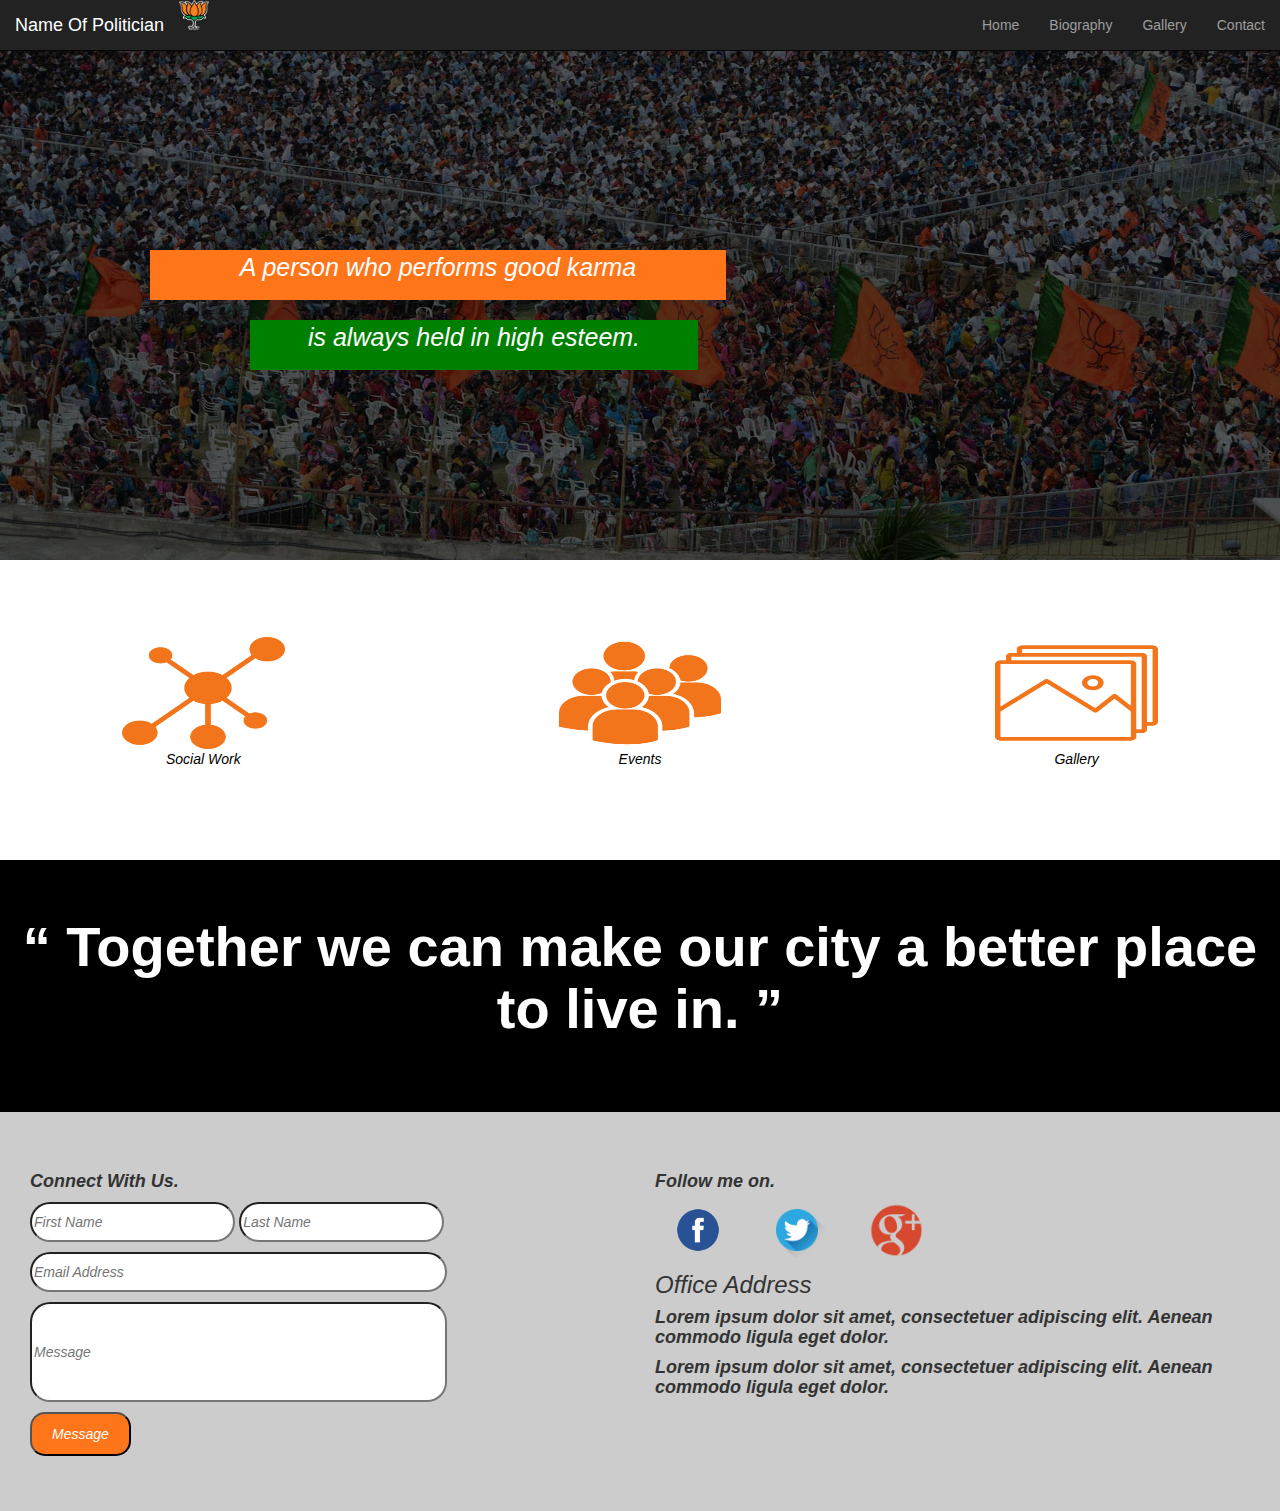
<file: index.html>
<!DOCTYPE html>
<html>
<head>
	<title>Name of Politician</title>
	<link rel="stylesheet" type="text/css" href="https://maxcdn.bootstrapcdn.com/bootstrap/3.3.5/css/bootstrap.min.css">
	<link rel="stylesheet" type="text/css" href="css/political.css">
</head>
<body>

<!-- **************** NAVBAR STARTS HERE************************* -->
	<section>
		<nav class="navbar navbar-inverse navbar-fixed-top">
		<div class="container-fluid">
			<div class="navbar-header">
				 <button type="button" class="navbar-toggle collapsed" data-toggle="collapse" data-target="#bs-nav-demo" aria-expanded="false">
	        <span class="sr-only">Toggle navigation</span>
	        <span class="icon-bar"></span>
	        <span class="icon-bar"></span>
	        <span class="icon-bar"></span>
	      </button>
				<img class="navigationimage" src="images/BJP-logo.png"> <a href="#" class="navbar-brand"> Name Of Politician </a> 
			</div>
			<div class="collapse navbar-collapse" id="bs-nav-demo">
				<ul class="nav navbar-nav navbar-right">
					<li><a href="#"> Home </a></li>
					<li><a href="#"> Biography </a></li>
          <li class="dropdown">
        <a class="dropdown-toggle" data-toggle="dropdown" href="#">Gallery
        </a>
        <ul class="dropdown-menu">
          <li><a href="#"> Images </a></li>
          <li><a href="#"> Videos </a></li>
        </ul>
      </li>
          <li><a href="#"> Contact </a></li>
				</ul>
			</div>
		</div>
	</nav>
	</section>
	<!-- **************** NAVBAR ENDS HERE********************************** -->


    <!-- **************** AGENDA STARTS HERE ***************************  -->
	<section>
		<div class="content">
			<div class="row">
				<div>
					<figure id="headerimg">
				        <img src="images/body-bg.jpg">
		            </figure>
		            <div id="part1">A person who performs good karma</div>
		            <div id="part2">is always held in high esteem.</div>
				</div>
			</div>
		</div>	
	</section>
	<!-- ************* AGENDA ENDS HERE ************************* -->


    <!-- ************* ICONS FOR SOCIAL WORK, EVENTS AND GALLERY ********** -->
	<section id="sec2">
		<div class="content">
			<div class="row">
				<div class="col-lg-4 col-md-4 col-sm-4 col-xs-12">
					<a href="">
						<figure class="displayimg">
						    <img src="images/network.png">
					    </figure>
					    <em><center>Social Work</center></em>
					</a>
				</div>
				<div class="col-lg-4 col-md-4 col-sm-4 col-xs-12">
					<a href="">
						<figure class="displayimg">
						    <img src="images/users-group.png">
					    </figure>
					    <em><center>Events</center></em>	
					</a>
				</div>
				<div class="col-lg-4 col-md-4 col-sm-4 col-xs-12">
					<a href="">
						<figure class="displayimg">
						    <img src="images/gallery.png">
					    </figure>
					    <em><center>Gallery</center></em>
					</a>
				</div>
			</div>
		</div>
	</section>
    <!-- ********************* ICONS FOR SOCIAL WORK, EVENTS AND GALLERY END HERE **************** -->


	<section id="sec3">
		<h1><strong><center>“ Together we can make our city a better place to live in. ”</center></strong></h1>
	</section>

    <!-- ******************** FOOTER STARTS HERE ********************* -->
	<section id="sec4">
		<div class="container-fluid shift">
			<div class="rows">
				<div class="col-lg-6 col-md-6 col-sm-6 col-xs-12">
					<h4><em><b>Connect With Us.</b></em></h4>
					<form id="form1">
						<p>
							<input type="text" id="first" name="firstname" placeholder="First Name">
							<input type="text" id="last" name="lastname" placeholder="Last Name">
						</p>
						<p>
							<input type="email" id="mail" name="mail" placeholder="Email Address">
						</p>
						<p>
							<input type="text" id="msg" name="message" placeholder="Message">
						</p>
					</form>			
                    <button type="submit" id="bttn" form="form1" value="Submit">Message</button>
				</div>
				<div class="col-lg-6 col-md-6 col-sm-6 col-xs-12">
					<h4><em><b>Follow me on.</b></em></h4>
					<div class="rows">
						<div class="col-lg-2 col-md-2 col-sm-2 col-xs-2">
							<a href="">
						        <figure>
							        <img src="images/facebook.png">
						        </figure>
					        </a>
						</div>
						<div class="col-lg-2 col-md-2 col-sm-2 col-xs-2">
							<a href="">
						        <figure>
							        <img src="images/tweet.png">
						        </figure>
					        </a>
						</div>
						<div class="col-lg-2 col-md-2 col-sm-2 col-xs-2">
							<a href="">
						        <figure>
							        <img src="images/g.png">
						        </figure>
					        </a>
						</div>
					</div>
					<div class="content" style="padding-top: 5rem">
						<p><h3><em>Office Address</em></h3></p>
				        <p><h4><em><b>Lorem ipsum dolor sit amet, consectetuer adipiscing elit. Aenean commodo ligula eget dolor.</b></em></h4></p>
				        <p><h4><em><b>Lorem ipsum dolor sit amet, consectetuer adipiscing elit. Aenean commodo ligula eget dolor.</b></em></h4></p>
				    </div>
			    </div>
			</div>
		</div>
	</section>
    <!-- **************************** FOOTER ENDS HERE ************************* -->


	<script src="https://code.jquery.com/jquery-2.1.4.js"></script>    
    <script src="https://maxcdn.bootstrapcdn.com/bootstrap/3.3.5/js/bootstrap.min.js"></script>
</body>
</html>
</file>
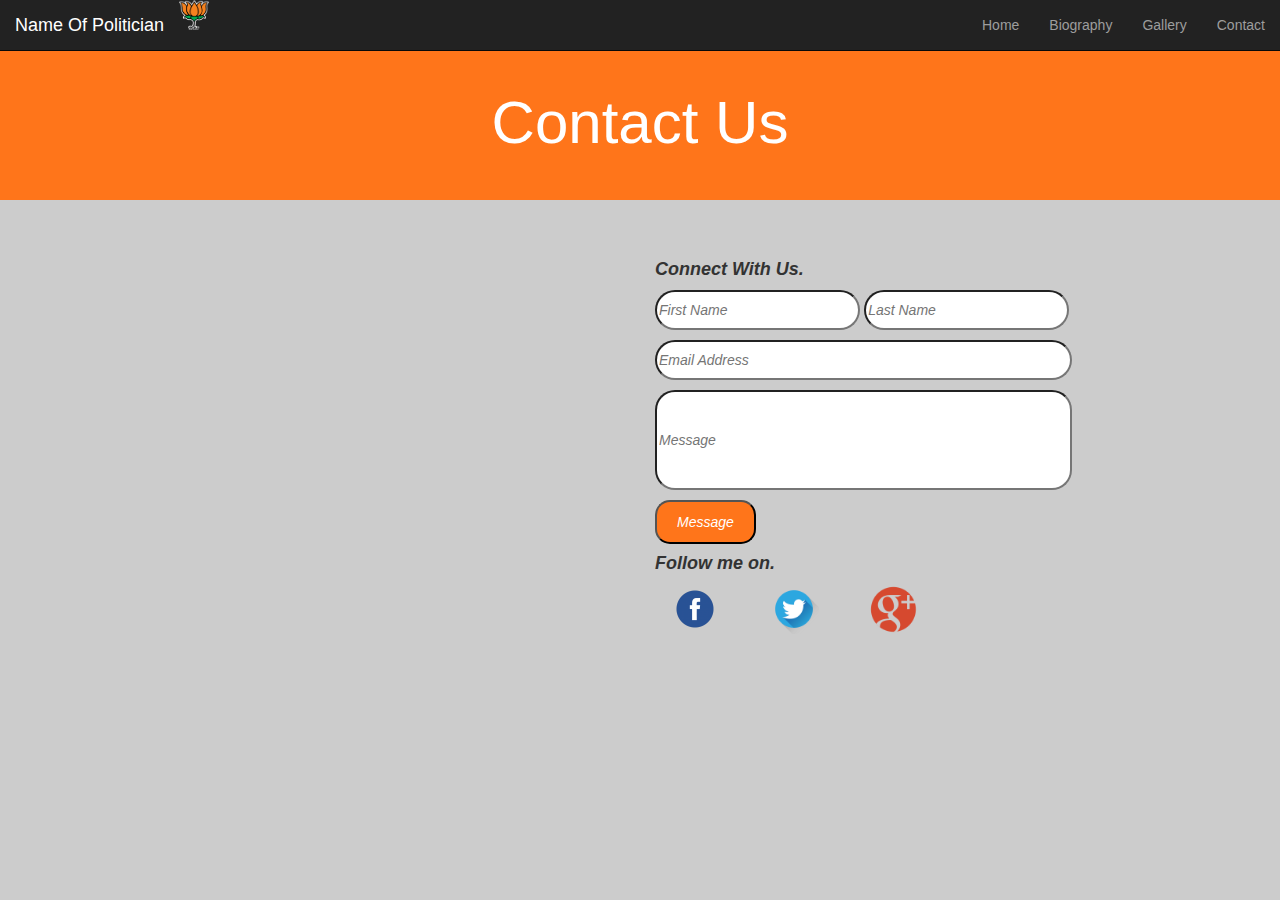
<file: contact.html>
<!DOCTYPE html>
<html>
<head>
	<title>Contact Us</title>
	<link rel="stylesheet" type="text/css" href="https://maxcdn.bootstrapcdn.com/bootstrap/3.3.5/css/bootstrap.min.css">
  <link rel="stylesheet" type="text/css" href="css/imgpage.css">
</head>
<body>

    <!-- ************************** NAVBAR STARTS HERE ************************** -->
	<nav class="navbar navbar-inverse navbar-fixed-top">
		<div class="container-fluid">
			<div class="navbar-header">
				 <button type="button" class="navbar-toggle collapsed" data-toggle="collapse" data-target="#bs-nav-demo" aria-expanded="false">
	        <span class="sr-only">Toggle navigation</span>
	        <span class="icon-bar"></span>
	        <span class="icon-bar"></span>
	        <span class="icon-bar"></span>
	      </button>
				<img class="navigationimage" src="images/BJP-logo.png"> <a href="#" class="navbar-brand"> Name Of Politician </a> 
			</div>
			<div class="collapse navbar-collapse" id="bs-nav-demo">
				<ul class="nav navbar-nav navbar-right">
					<li><a href="#"> Home </a></li>
					<li><a href="#"> Biography </a></li>
          <li class="dropdown">
        <a class="dropdown-toggle" data-toggle="dropdown" href="#">Gallery
        </a>
        <ul class="dropdown-menu">
          <li><a href="#"> Images </a></li>
          <li><a href="#"> Videos </a></li>
        </ul>
      </li>
          <li><a href="#"> Contact </a></li>
				</ul>
			</div>
		</div>
	</nav>
    <!-- *******************************NAVBAR ENDS HERE *************************** -->

    <!-- *********************** FOOTER STARTS HERE (CONTACT US AND FOLLOW US AT) ************** -->
	<section id="sec1">
      <div class="row">
        <div class="col-lg-12 col-md-12 col-sm-12 col-xs-12">
          <h2 id="special"> Contact Us </h2>
       </div>
     </div>
     </section>

     <section id="sec2">
     	<div class="container-fluid">
     		<div class="rows">
     			<div class="col-lg-6 col-md-6 col-sm-6 col-xs-12">
     				<iframe
                        width="600"
                        height="450"
                        frameborder="0" style="border-radius: 5px;"
                        src="https://www.google.com/maps/embed/v1/place?key=AIzaSyAe1m_izIZd8oZ2FZqvKHOLsH0hWJYLXgg
                            &q=Gateway+of+India, Apollo+Bandar, Colaba, Mumbai, Maharashtra 400001" allowfullscreen>
                    </iframe>
     			</div>
     			<div class="col-lg-6 col-md-6 col-sm-6 col-xs-12">
     				<h4><em><b>Connect With Us.</b></em></h4>
                    <form id="form1">
                        <p>
                            <input type="text" id="first" name="firstname" placeholder="First Name">
                            <input type="text" id="last" name="lastname" placeholder="Last Name">
                        </p>
                        <p>
                            <input type="email" id="mail" name="mail" placeholder="Email Address">
                        </p>
                        <p>
                            <input type="text" id="msg" name="message" placeholder="Message">
                        </p>
                    </form>     
                    <button type="submit" id="bttn" form="form1" value="Submit">Message</button>
                    <h4><em><b>Follow me on.</b></em></h4>
                    <div class="rows">
                        <div class="col-lg-2 col-md-2 col-sm-2 col-xs-2">
                            <a href="">
                                <figure>
                                    <img src="images/facebook.png" style="height: 5rem;">
                                </figure>
                            </a>
                        </div>
                        <div class="col-lg-2 col-md-2 col-sm-2 col-xs-2">
                            <a href="">
                                <figure>
                                    <img src="images/tweet.png" style="height: 5rem;">
                                </figure>
                            </a>
                        </div>
                        <div class="col-lg-2 col-md-2 col-sm-2 col-xs-2">
                            <a href="">
                                <figure>
                                    <img src="images/g.png" style="height: 5rem;">
                                </figure>
                            </a>
                        </div>
     			    </div> </div>
     		    </div>
     	    </div>
     	</div>    
     </section>
     
    <!-- *********************** FOOTER ENDS HERE (CONTACT US AND FOLLOW US AT) ************** -->
    
<script src="https://code.jquery.com/jquery-2.1.4.js"></script>
<script src="https://maxcdn.bootstrapcdn.com/bootstrap/3.3.5/js/bootstrap.min.js"></script>
</body>
</html>
</file>
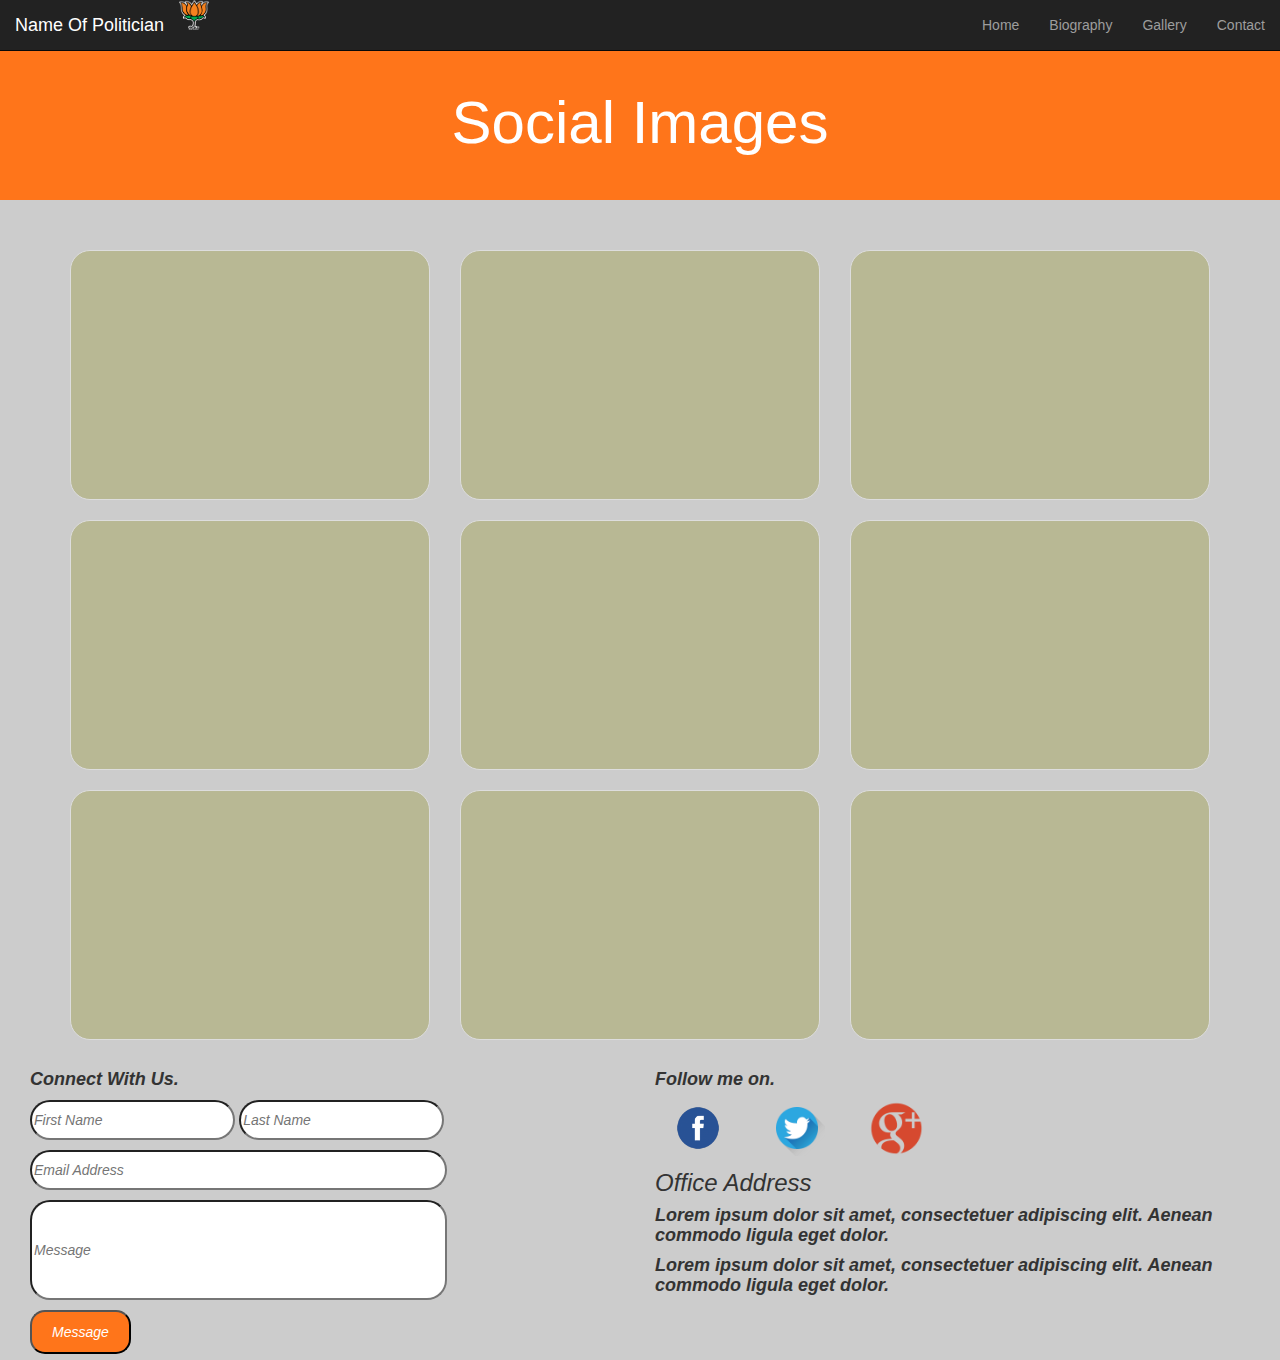
<file: imagepage.html>
<!DOCTYPE html>
<html>
<head>
	<title>Social Images</title>
	<link rel="stylesheet" type="text/css" href="https://maxcdn.bootstrapcdn.com/bootstrap/3.3.5/css/bootstrap.min.css">
  <link rel="stylesheet" type="text/css" href="css/imgpage.css">
</head>
<body>

  <!-- ******************* NAVBAR STARTS HERE ***************  -->
	<nav class="navbar navbar-inverse navbar-fixed-top">
		<div class="container-fluid">
			<div class="navbar-header">
				 <button type="button" class="navbar-toggle collapsed" data-toggle="collapse" data-target="#bs-nav-demo" aria-expanded="false">
	        <span class="sr-only">Toggle navigation</span>
	        <span class="icon-bar"></span>
	        <span class="icon-bar"></span>
	        <span class="icon-bar"></span>
	      </button>
				<img class="navigationimage" src="images/BJP-logo.png"> <a href="#" class="navbar-brand"> Name Of Politician </a> 
			</div>
			<div class="collapse navbar-collapse" id="bs-nav-demo">
				<ul class="nav navbar-nav navbar-right">
					<li><a href="#"> Home </a></li>
					<li><a href="#"> Biography </a></li>
          <li class="dropdown">
        <a class="dropdown-toggle" data-toggle="dropdown" href="#">Gallery
        </a>
        <ul class="dropdown-menu">
          <li><a href="#"> Images </a></li>
          <li><a href="#"> Videos </a></li>
        </ul>
      </li>
          <li><a href="#"> Contact </a></li>
				</ul>
			</div>
		</div>
	</nav>
<!-- *************************** NAVBAR ENDS HERE ************** -->


    <section id="sec1">
      <div class="row">
        <div class="col-lg-12 col-md-12 col-sm-12 col-xs-12">
          <h2 id="special"> Social Images </h2>
       </div>
     </div>
     </section>


     <!-- ********************** IMAGE GALLERY STARTS HERE ****************** -->
     <section id="sec2">
       <div class="container">
        <div class="row">

            <div class="col-lg-4 col-md-4 col-sm-4 col-xs-6">
              <div class="thumbnail">
              </div>
            </div>

            <div class="col-lg-4 col-md-4 col-sm-4 col-xs-6">
              <div class="thumbnail">
              </div>
            </div>

            <div class="col-lg-4 col-md-4 col-sm-4 col-xs-6">
              <div class="thumbnail"> 
              </div>
            </div>

            <div class="col-lg-4 col-md-4 col-sm-4 col-xs-6">
              <div class="thumbnail">
              </div>
            </div>

            <div class="col-lg-4 col-md-4 col-sm-4 col-xs-6">
              <div class="thumbnail">
              </div>
            </div>

            <div class="col-lg-4 col-md-4 col-sm-4 col-xs-6">
              <div class="thumbnail">
              </div>
            </div>

            <div class="col-lg-4 col-md-4 col-sm-4 col-xs-6">
              <div class="thumbnail">
              </div>
            </div>

            <div class="col-lg-4 col-md-4 col-sm-4 col-xs-6">
              <div class="thumbnail">
              </div>
            </div>

            <div class="col-lg-4 col-md-4 col-sm-4 col-xs-6">
              <div class="thumbnail">
              </div>
            </div>

         </div>
       </div>
     </section>
     <!-- *********************** IMAGE GALLERY ENDS HERE *************************** -->

     <!-- *********************** FOOTER STARTS HERE ******************************** -->
     <section id="sec3">
       <div class="container-fluid shift">
      <div class="rows">
        <div class="col-lg-6 col-md-6 col-sm-6 col-xs-12">
          <h4><em><b>Connect With Us.</b></em></h4>
          <form id="form1">
            <p>
              <input type="text" id="first" name="firstname" placeholder="First Name">
              <input type="text" id="last" name="lastname" placeholder="Last Name">
            </p>
            <p>
              <input type="email" id="mail" name="mail" placeholder="Email Address">
            </p>
            <p>
              <input type="text" id="msg" name="message" placeholder="Message">
            </p>
          </form>     
                    <button type="submit" id="bttn" form="form1" value="Submit">Message</button>
        </div>
        <div class="col-lg-6 col-md-6 col-sm-6 col-xs-12">
          <h4><em><b>Follow me on.</b></em></h4>
          <div class="rows">
            <div class="col-lg-2 col-md-2 col-sm-2 col-xs-2">
              <a href="">
                    <figure>
                      <img src="images/facebook.png">
                    </figure>
                  </a>
            </div>
            <div class="col-lg-2 col-md-2 col-sm-2 col-xs-2">
              <a href="">
                    <figure>
                      <img src="images/tweet.png">
                    </figure>
                  </a>
            </div>
            <div class="col-lg-2 col-md-2 col-sm-2 col-xs-2">
              <a href="">
                    <figure>
                      <img src="images/g.png">
                    </figure>
                  </a>
            </div>
          </div>
          <div class="content" id="address">
            <p><h3><em>Office Address</em></h3></p>
                <p><h4><em><b>Lorem ipsum dolor sit amet, consectetuer adipiscing elit. Aenean commodo ligula eget dolor.</b></em></h4></p>
                <p><h4><em><b>Lorem ipsum dolor sit amet, consectetuer adipiscing elit. Aenean commodo ligula eget dolor.</b></em></h4></p>
            </div>
          </div>
      </div>
    </div>
     </section>
     <!-- *********************** FOOTER ENDS HERE ************************** -->

<script src="https://code.jquery.com/jquery-2.1.4.js"></script>
<script src="https://maxcdn.bootstrapcdn.com/bootstrap/3.3.5/js/bootstrap.min.js"></script>
</body>
</html>
</file>
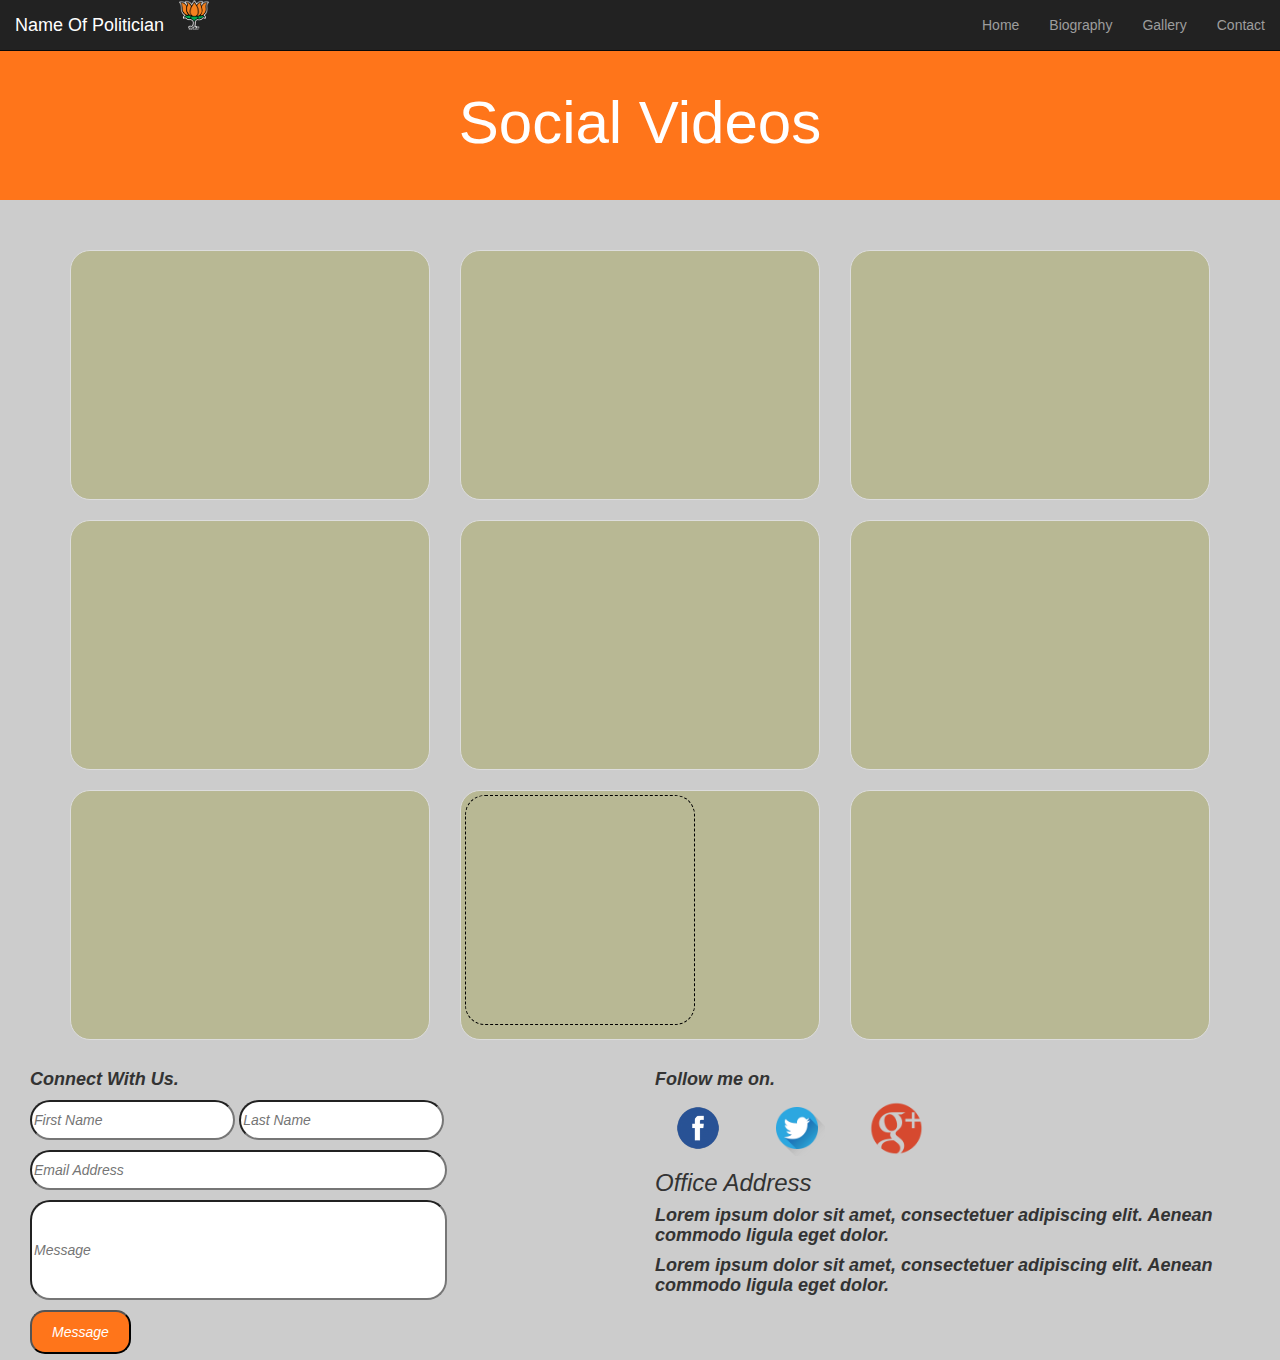
<file: videopage.html>
<!DOCTYPE html>
<html>
<head>
	<title>Social Videos</title>
	<link rel="stylesheet" type="text/css" href="https://maxcdn.bootstrapcdn.com/bootstrap/3.3.5/css/bootstrap.min.css">
  <link rel="stylesheet" type="text/css" href="css/videopage.css">
</head>
<body>

  <!-- ************************** NAVBAR STARTS HERE ************************** -->
	<nav class="navbar navbar-inverse navbar-fixed-top">
		<div class="container-fluid">
			<div class="navbar-header">
				 <button type="button" class="navbar-toggle collapsed" data-toggle="collapse" data-target="#bs-nav-demo" aria-expanded="false">
	        <span class="sr-only">Toggle navigation</span>
	        <span class="icon-bar"></span>
	        <span class="icon-bar"></span>
	        <span class="icon-bar"></span>
	      </button>
				<img class="navigationimage" src="images/BJP-logo.png"> <a href="#" class="navbar-brand"> Name Of Politician </a> 
			</div>
			<div class="collapse navbar-collapse" id="bs-nav-demo">
				<ul class="nav navbar-nav navbar-right">
					<li><a href="#"> Home </a></li>
					<li><a href="#"> Biography </a></li>
          <li class="dropdown">
        <a class="dropdown-toggle" data-toggle="dropdown" href="#">Gallery
        </a>
        <ul class="dropdown-menu">
          <li><a href="#"> Images </a></li>
          <li><a href="#"> Videos </a></li>
        </ul>
      </li>
          <li><a href="#"> Contact </a></li>
				</ul>
			</div>
		</div>
	</nav>
  <!-- *************************NAVBAR ENDS HERE *************************** -->

    <section id="sec1">
      <div class="row">
        <div class="col-lg-12 col-md-12 col-sm-12 col-xs-12">
          <h2 id="special"> Social Videos </h2>
       </div>
     </div>
     </section>

     <!-- ********************* VIDEO GALLERY STARTS HERE ****************** -->
     <section id="sec2">
       <div class="container">
        <div class="row">

            <div class="col-lg-4 col-md-4 col-sm-4 col-xs-6">
              <div class="thumbnail">
              </div>
            </div>

            <div class="col-lg-4 col-md-4 col-sm-4 col-xs-6">
              <div class="thumbnail">
              </div>
            </div>

            <div class="col-lg-4 col-md-4 col-sm-4 col-xs-6">
              <div class="thumbnail"> 
              </div>
            </div>

            <div class="col-lg-4 col-md-4 col-sm-4 col-xs-6">
              <div class="thumbnail">
              </div>
            </div>

            <div class="col-lg-4 col-md-4 col-sm-4 col-xs-6">
              <div class="thumbnail">
              </div>
            </div>

            <div class="col-lg-4 col-md-4 col-sm-4 col-xs-6">
              <div class="thumbnail">
              </div>
            </div>

            <div class="col-lg-4 col-md-4 col-sm-4 col-xs-6">
              <div class="thumbnail">
              </div>
            </div>

            <div class="col-lg-4 col-md-4 col-sm-4 col-xs-6">
              <div class="thumbnail">
                <iframe class="stream" src="https://www.youtube.com/embed/UBsDzaOYTTo" frameborder="0" gesture="media" allow="encrypted-media" allowfullscreen></iframe>
              </div>
            </div>

            <div class="col-lg-4 col-md-4 col-sm-4 col-xs-6">
              <div class="thumbnail">
              </div>
            </div>

         </div>
       </div>
     </section>
     <!-- ************************* VIDEO GALLERY ENDS HERE *********************** -->

     <!-- ************************* FOOTER STARTS HERE ******************** -->
     <section id="sec3">
       <div class="container-fluid shift">
      <div class="rows">
        <div class="col-lg-6 col-md-6 col-sm-6 col-xs-12">
          <h4><em><b>Connect With Us.</b></em></h4>
          <form id="form1">
            <p>
              <input type="text" id="first" name="firstname" placeholder="First Name">
              <input type="text" id="last" name="lastname" placeholder="Last Name">
            </p>
            <p>
              <input type="email" id="mail" name="mail" placeholder="Email Address">
            </p>
            <p>
              <input type="text" id="msg" name="message" placeholder="Message">
            </p>
          </form>     
                    <button type="submit" id="bttn" form="form1" value="Submit">Message</button>
        </div>
        <div class="col-lg-6 col-md-6 col-sm-6 col-xs-12">
          <h4><em><b>Follow me on.</b></em></h4>
          <div class="rows">
            <div class="col-lg-2 col-md-2 col-sm-2 col-xs-2">
              <a href="">
                <figure>
                  <img src="images/facebook.png">
                </figure>
              </a>
            </div>
            <div class="col-lg-2 col-md-2 col-sm-2 col-xs-2">
              <a href="">
                <figure>
                  <img src="images/tweet.png">
                </figure>
              </a>
            </div>
            <div class="col-lg-2 col-md-2 col-sm-2 col-xs-2">
              <a href="">
                <figure>
                  <img src="images/g.png">
                </figure>
              </a>
            </div>
          </div>
          <div class="content" id="address">
            <p><h3><em>Office Address</em></h3></p>
                <p><h4><em><b>Lorem ipsum dolor sit amet, consectetuer adipiscing elit. Aenean commodo ligula eget dolor.</b></em></h4></p>
                <p><h4><em><b>Lorem ipsum dolor sit amet, consectetuer adipiscing elit. Aenean commodo ligula eget dolor.</b></em></h4></p>
            </div>
          </div>
      </div>
    </div>
     </section>
     <!-- **************************** FOOTER ENDS HERE ******************** -->

<script src="https://code.jquery.com/jquery-2.1.4.js"></script>
<script src="https://maxcdn.bootstrapcdn.com/bootstrap/3.3.5/js/bootstrap.min.js"></script>
</body>
</html>
</file>
<file: css/political.css>
body{
	overflow-x: hidden;
}

.navigationimage{
    height: 30px;
    width: 30px;
  }

.thumbnail{
    height: 240px;
    border-radius: 20px;
    background-color: #b8b894;
   }

#headerimg img{
 display:block; 
 width:100%; 
 height:40em;
 size: cover;
 position: relative;
 /*margin-top: 10rem;*/
 }

#part1{
    position: absolute;
    background-color: #ff751a;
    width: 45%;
    height: 5rem;
    vertical-align: middle;
    text-align: center;
    font-style: italic;
    top: 25rem;
    left: 15rem;
    color: white;
    font-size: 2.5rem;
}

#part2{
    position: absolute;
    background-color: green;
    width: 35%;
    height: 5rem;
    vertical-align: middle;
    text-align: center;
    font-style: italic;
    top: 32rem;
    left: 25rem;
    color: white;
    font-size: 2.5rem;
}

 .displayimg img{
 	/*background-color: gray;*/
 	display: block;
 	width: 40%;
 	height: 8em;
 	margin: auto;
 	vertical-align: middle;
 	margin-top: 5.5em;
 }

#sec2 a{
	color: black;
}

#sec2{
	height: 20em;
}

#sec3 h1{
	font-size: 4em;
	padding-top: 1em;
	color: white;
}

#sec3{
	height: 18em; 
	background-color: black;
}

#sec4{
	background-color: #cccccc;
	height: 28.5em; 
	width: 100%;
}

#sec4 a figure img{
	/*display: inline-block;*/
	height: 4em;
}

#sec4 .shift{
	padding-top: 5rem;
}

/*form{
	border-radius: 50px;
}
*/
#first{
	border-radius: 20px;
	width: 34.5%;
	height: 4rem;
}

#last{
	border-radius: 20px;
	width: 34.5%;
	height: 4rem;
}

#mail{
	width: 70%;
    border-radius: 20px;
    height: 4rem;
}

#msg{
	width: 70%;
	height: 10rem;
	border-radius: 20px;
}

::placeholder{
	font-style: italic;
}

#bttn{
	background-color: #ff751a; 
	font-style:italic;
	color: white;
	border-radius: 15px;
	padding: 1rem 2rem;
}
</file>
<file: css/imgpage.css>
.navigationimage{
    height: 30px;
    width: 30px;
   }

  #special{
    font-size: 6rem;
    color: white;
    text-align: center;
    padding-top: 7rem;
   }
    
  .thumbnail{
    height: 25rem;
    border-radius: 20px;
    background-color: #b8b894;
   }

   body{
    background-color: #cccccc;
    overflow-x: hidden;
   }

   #sec1{
    height: 20rem;
    background-color: #ff751a;
    text-align: center;
   }

   #sec2{
    padding-top: 5rem;
   }

  #sec4 .shift{
  padding-top: 5rem;
   }

   #first{
  border-radius: 20px;
  width: 34.5%;
  height: 4rem;
}

#last{
  border-radius: 20px;
  width: 34.5%;
  height: 4rem;
}

#mail{
  width: 70%;
    border-radius: 20px;
    height: 4rem;
}

#msg{
  width: 70%;
  height: 10rem;
  border-radius: 20px;
}

::placeholder{
  font-style: italic;
}

#bttn{
  background-color: #ff751a; 
  font-style:italic;
  color: white;
  border-radius: 15px;
  padding: 1rem 2rem;
}

#sec3{
  height: 30rem; 
  width: 100%;
}

#sec3 a figure img{
  /*display: inline-block;*/
  height: 4em;
}

#sec4 .shift{
  padding-top: 5rem;
}

#address{
  padding-top: 5rem;
}
</file>
<file: css/videopage.css>
.navigationimage{
    height: 30px;
    width: 30px;
   }

  #special{
    font-size: 6rem;
    color: white;
    text-align: center;
    padding-top: 7rem;
   }
    
  .thumbnail{
    height: 25rem;
    border-radius: 20px;
    background-color: #b8b894;
   }

   .stream{
    height: 23rem;
    width: 23rem;
    border: 1px dashed black;
    text-align: center;
    border-radius: 20px;
   }

   body{
    background-color: #cccccc;
    overflow-x: hidden;
   }

   #sec1{
    height: 20rem;
    background-color: #ff751a;
    text-align: center;
   }

   #sec2{
    padding-top: 5rem;
   }

  #sec4 .shift{
  padding-top: 5rem;
   }

   #first{
  border-radius: 20px;
  width: 34.5%;
  height: 4rem;
}

#last{
  border-radius: 20px;
  width: 34.5%;
  height: 4rem;
}

#mail{
  width: 70%;
    border-radius: 20px;
    height: 4rem;
}

#msg{
  width: 70%;
  height: 10rem;
  border-radius: 20px;
}

::placeholder{
  font-style: italic;
}

#bttn{
  background-color: #ff751a; 
  font-style:italic;
  color: white;
  border-radius: 15px;
  padding: 1rem 2rem;
}

#sec3{
  height: 30rem; 
  width: 100%;
}

#sec3 a figure img{
  /*display: inline-block;*/
  height: 4em;
}

#sec4 .shift{
  padding-top: 5rem;
}

#address{
  padding-top: 5rem;
}
</file>
